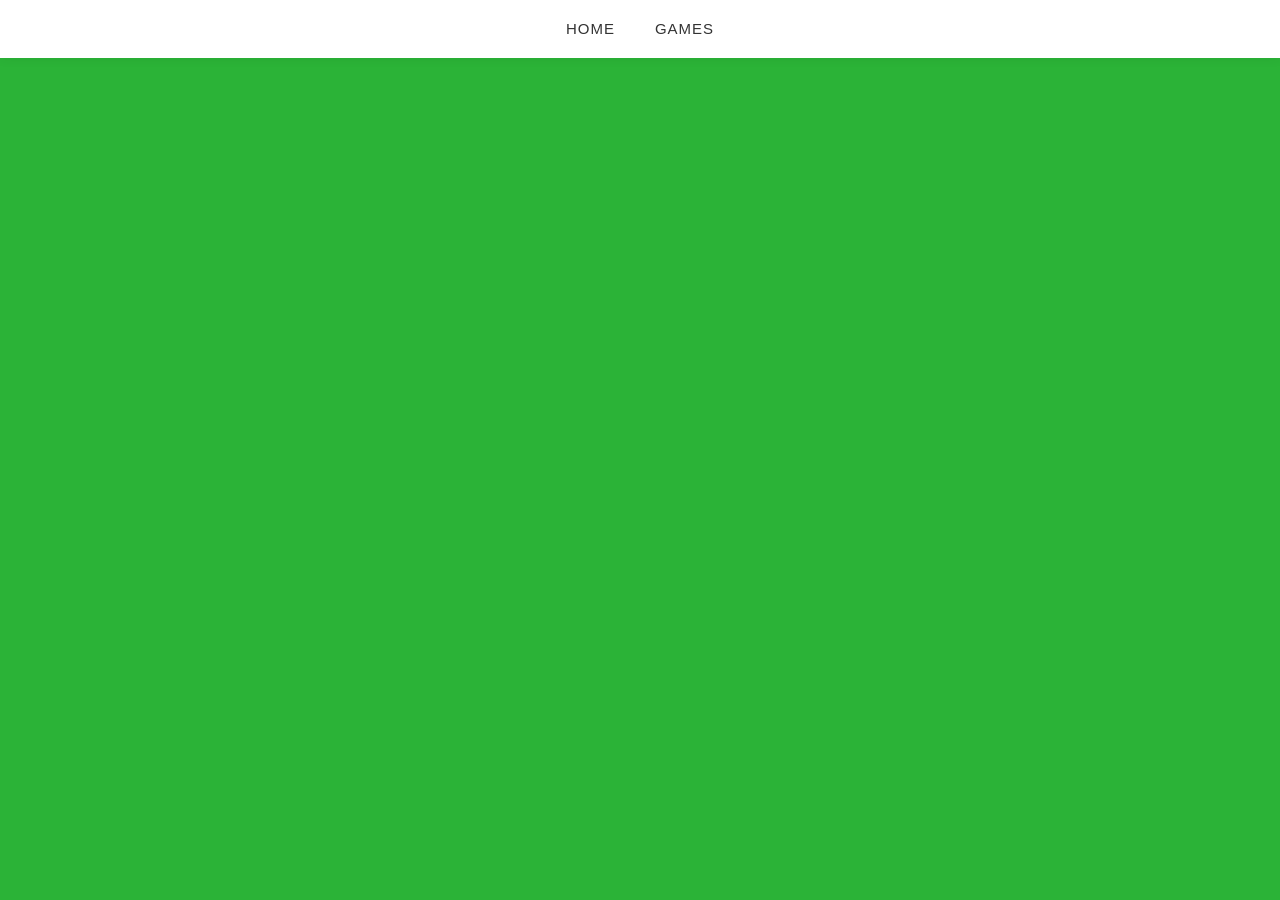
<file: page2.html>
<html>
<head>
<meta charset="utf-8">
<title>page2.html</title>
<link href="style.css" rel="stylesheet" type="text/css">
</head>

</head>

<body>
	
	<nav>
	<ul>
		<li><a href="index.html">Home</a> </li>
		<li><a href="page2.html">Games</a> </li>
		</ul>
		
	</nav>
	<iframe width="392" height="620" style="border: 0px;" src="https://studio.code.org/projects/applab/89ddde76-ca47-4c05-9793-3eaef2c0db02/embed"></iframe>
	<iframe width="392" height="620" style="border: 0px;" src="https://studio.code.org/projects/applab/9cad1149-7d96-4a0d-94bd-87602917fd6f/embed"></iframe>
	<iframe width="392" height="620" style="border: 0px;" src="https://studio.code.org/projects/applab/70f3d666-66a5-450e-8067-7f9f070e3675/embed"></iframe>
</body>
</html>
</file>
<file: style.css>
@charset "utf-8";
body{
	background-color:#2BB337;
}
img {
	width: 1200px;
	border: 25px dotted #EB797A;
}
img:hover {
	border:25px dotted #FFF38E;
}
nav {
    position: fixed;
    top: 0;
    left: 0;
    width: 100%;
    background: #ffffff; /* Clean white background (change to #121212 if you want a dark theme) */
    box-shadow: 0 2px 10px rgba(0, 0, 0, 0.05); /* Very subtle shadow for depth */
    padding: 20px 0;
    z-index: 1000;
}

nav ul {
    list-style: none;
    display: flex;
    justify-content: center; /* Centers the links */
    margin: 0;
    padding: 0;
    gap: 40px; /* Elegant spacing between items */
}

nav ul li a {
    text-decoration: none;
    color: #333333; /* Dark gray for a softer look than pure black */
    font-family: -apple-system, BlinkMacSystemFont, "Segoe UI", Roboto, Helvetica, Arial, sans-serif;
    font-size: 15px;
    font-weight: 500;
    letter-spacing: 1px;
    text-transform: uppercase;
    padding: 6px 0;
    position: relative;
    transition: color 0.3s ease;
}

/* Hover State */
nav ul li a:hover {
    color: #000000; /* Darkens slightly on hover */
}

/* Sleek Underline Animation */
nav ul li a::after {
    content: '';
    position: absolute;
    bottom: 0;
    left: 0;
    width: 0;
    height: 2px;
    background-color: #000000; /* Elegant black underline */
    transition: width 0.3s ease;
}

/* Underline grows from left to right on hover */
nav ul li a:hover::after {
    width: 100%;
}
</file>
